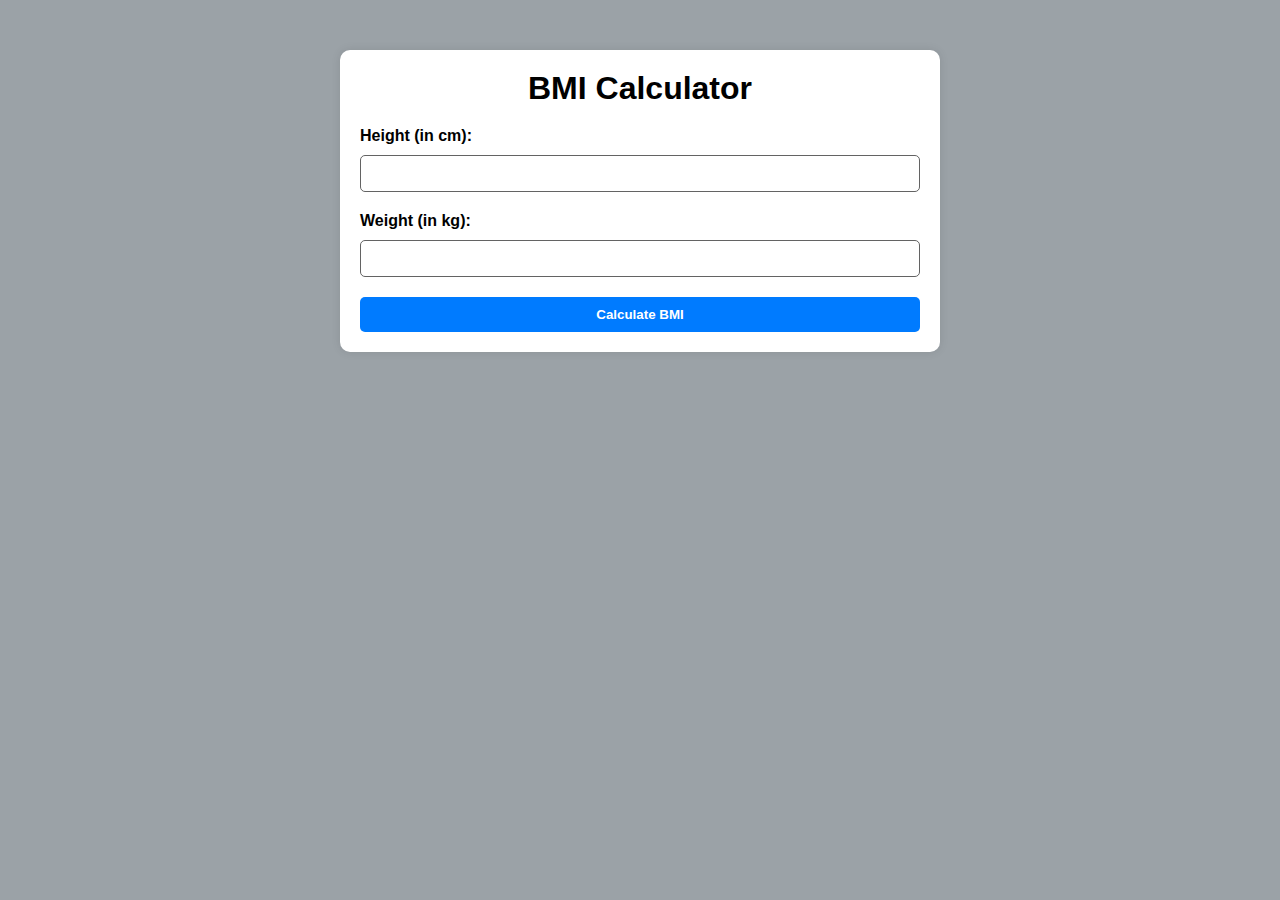
<file: BMI/index.html>
<!DOCTYPE html>
<html lang="en">
<head>
    <meta charset="UTF-8">
    <meta name="viewport" content="width=device-width, initial-scale=1.0">
    <title>Document</title>
    <link rel="stylesheet" href="style.css">
</head>
<body>
    <section class="BMI">
        <div class="bmi-container">
            <h1>BMI Calculator</h1>
            <form id="bmi-form">
                <div class="num-area">
                    <label for="height">Height (in cm):</label>
                <input type="number" id="height" required>
                </div>
                <div class="num-area">
                    <label for="weight">Weight (in kg):</label>
                <input type="number" id="weight" required>
                </div>
                <button type="submit" id="btn">Calculate BMI</button>
            </form>
            <div id="result"></div>
        </div>
    </section>

    <script src="java.js"></script>
</body>
</html>
</file>
<file: BMI/style.css>
*{
    margin: 0;
    padding: 0;
    box-sizing: border-box;
    font-weight: bold;
}
body{
    font-family: 'Poppins', sans-serif;
    background-color: #9ba2a7;
}
.bmi-container{
    width: 100%;
    max-width: 600px;
    margin: 50px auto;
    padding: 20px;
    background-color: #fff;
    border-radius: 10px;
    box-shadow: 0 0 10px rgba(0,0,0,0.1);
}
.bmi-container h1{
    text-align: center;
    margin-bottom: 20px;
}
.bmi-container label{
    display: block;
    margin-bottom: 10px;
    font-weight: bold;
}
.num-area{
    margin-bottom: 20px;
}
#height, #weight{
    width: 100%;
    padding: 10px;
    border: 1px solid #636363;
    border-radius: 5px;
}
#btn{
    width: 100%;
    padding: 10px;
    background-color: #007bff;
    color: #fff;
    border: none;
    border-radius: 5px;
}
#btn:hover{
    background-color: #0056b3;
}
</file>
